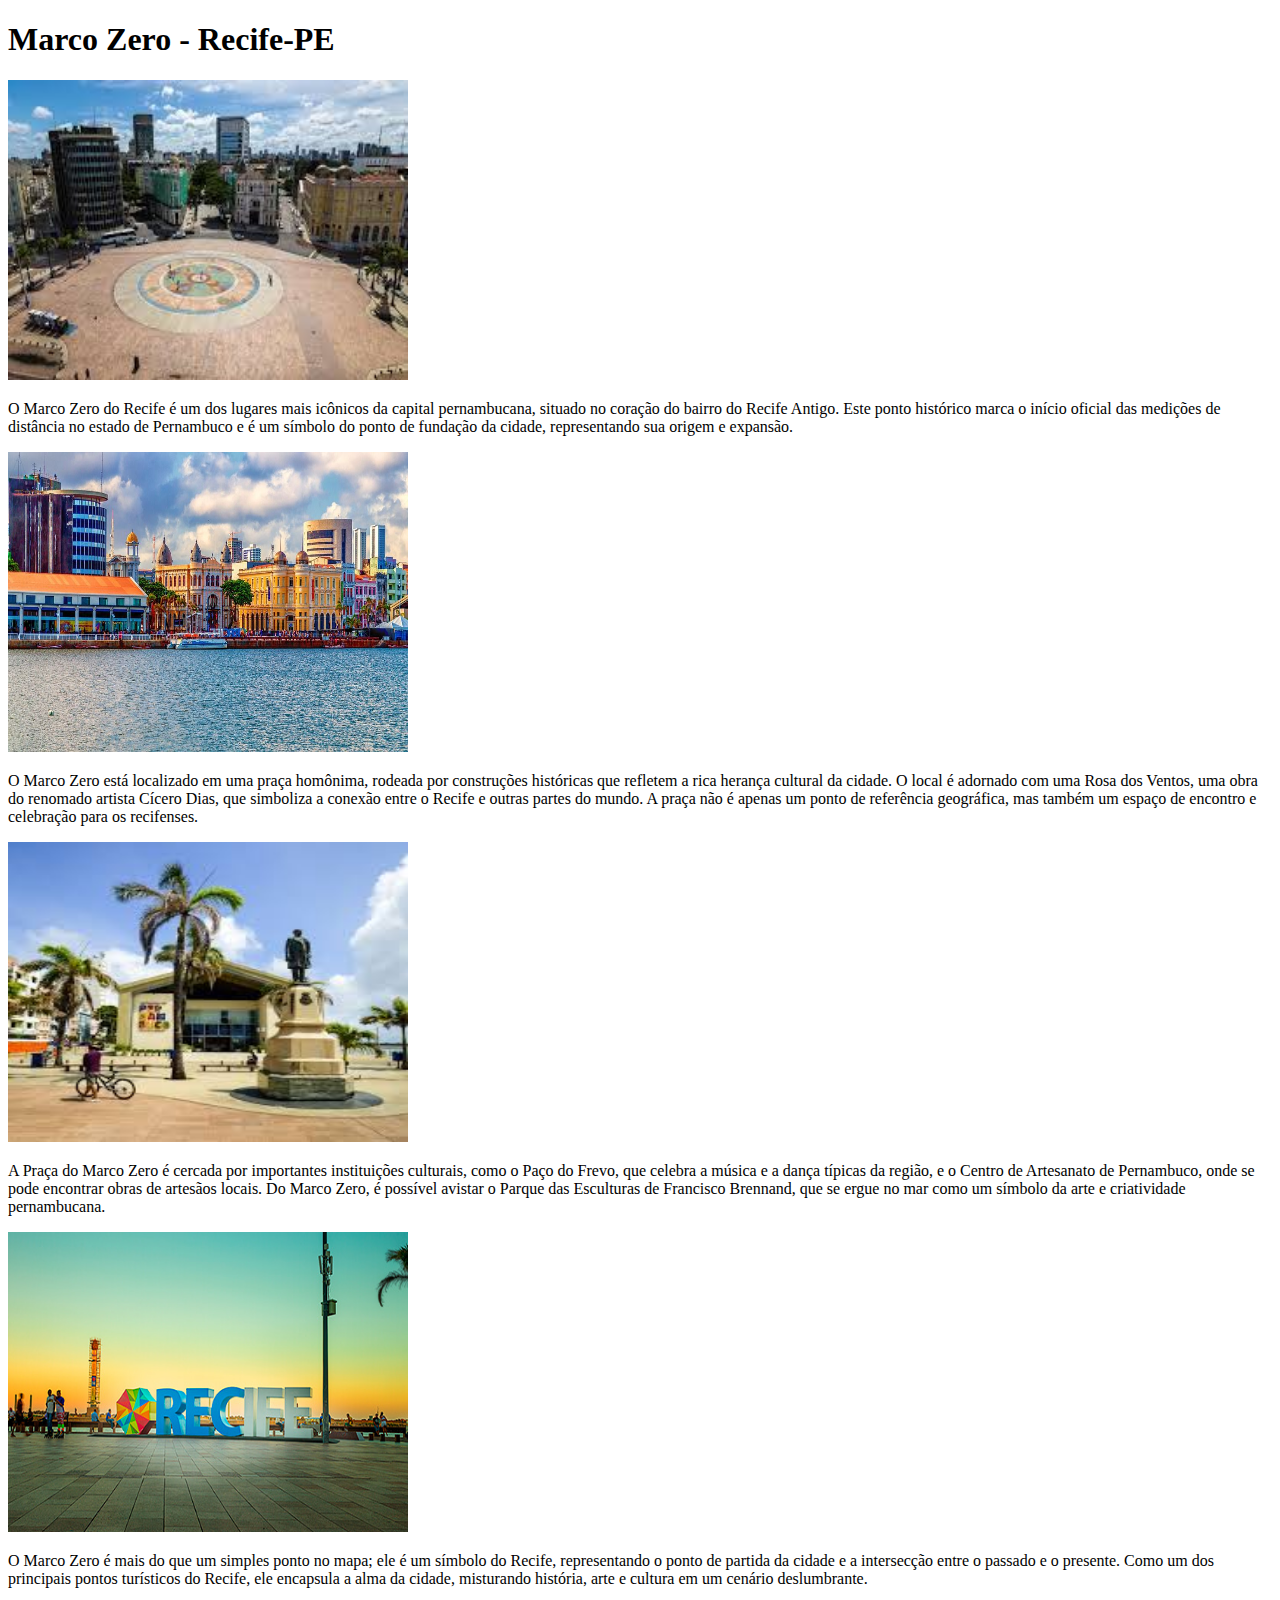
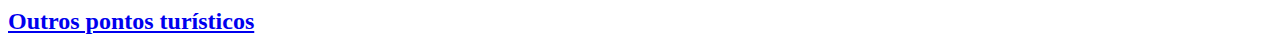
<file: index.html>
<!DOCTYPE html>
<html lang="pt-br">
<head>
    <meta charset="UTF-8">
    <meta name="viewport" content="width=device-width, initial-scale=1.0">
    <title>Marco Zero - Recife-PE</title>
</head>

<body>
    <header>
        <h1>Marco Zero - Recife-PE</h1>
        
    </header>
    <main>
            <section>
                <div>
                <img src="imagens/marco1.jpeg" alt="Imagem do Marco zero" width="400px" height="300px">
                <p>
                    O Marco Zero do Recife é um dos lugares mais icônicos da capital pernambucana, situado no coração do bairro do Recife Antigo. 
                    Este ponto histórico marca o início oficial das medições de distância no estado de Pernambuco e 
                    é um símbolo do ponto de fundação da cidade, representando sua origem e expansão.</p>
                </div>

                <div>
                    <img src="imagens/marco2.jpg" alt="Imagem do Marco zero" width="400px" height="300px">
                    <p>
                        O Marco Zero está localizado em uma praça homônima, rodeada por construções históricas que refletem a rica herança cultural da cidade. O local é adornado com uma Rosa dos Ventos, uma obra do renomado artista Cícero Dias, que simboliza a conexão entre o Recife e 
                        outras partes do mundo. A praça não é apenas um ponto de referência geográfica, mas também um espaço de encontro e celebração para os recifenses.</p>
                </div>
                <div>
                    <img src="imagens/marco3.jpeg" alt="Imagem do Marco zero" width="400px" height="300px">
                    <p>
                        A Praça do Marco Zero é cercada por importantes instituições culturais, como o Paço do Frevo, que celebra a música e a dança típicas da região, e o Centro de Artesanato de Pernambuco, onde se pode encontrar obras de artesãos locais. Do Marco Zero, é possível avistar o Parque das Esculturas de Francisco Brennand, que se ergue no mar como um símbolo da arte e criatividade pernambucana.</p>
                </div>
                <div>
                    <img src="imagens/marco4.jpg" alt="Imagem do Marco zero" width="400px" height="300px">
                    <p>
                        O Marco Zero é mais do que um simples ponto no mapa; ele é um símbolo do Recife, representando o ponto de partida da cidade e a intersecção entre o passado e o presente. Como um dos principais pontos turísticos do Recife, ele encapsula a alma da cidade, misturando história, arte e cultura em um cenário deslumbrante.</p>
                </div>
            </section>
    </main>
    <footer>
        <a href="outros_pontos.html"><h2>Outros pontos turísticos</h2></a>
    </footer>
</body>
</html>
</file>
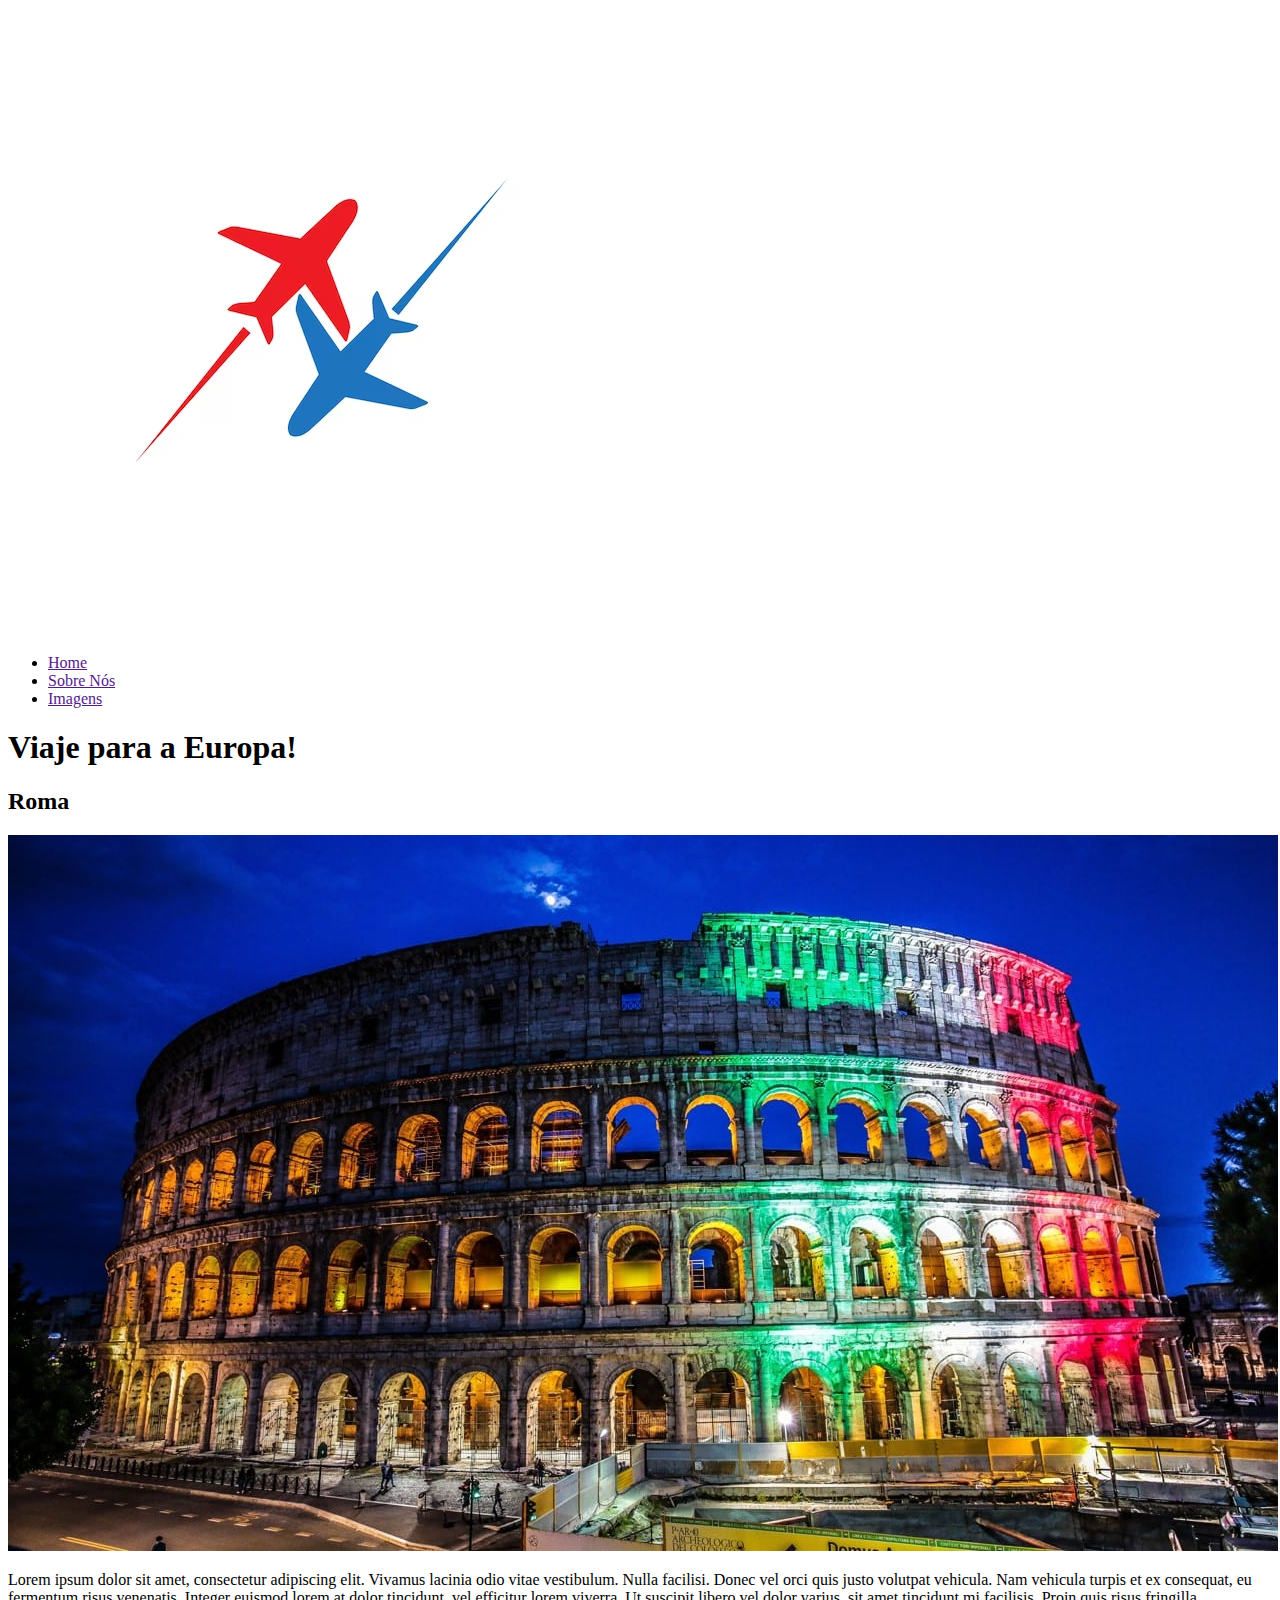
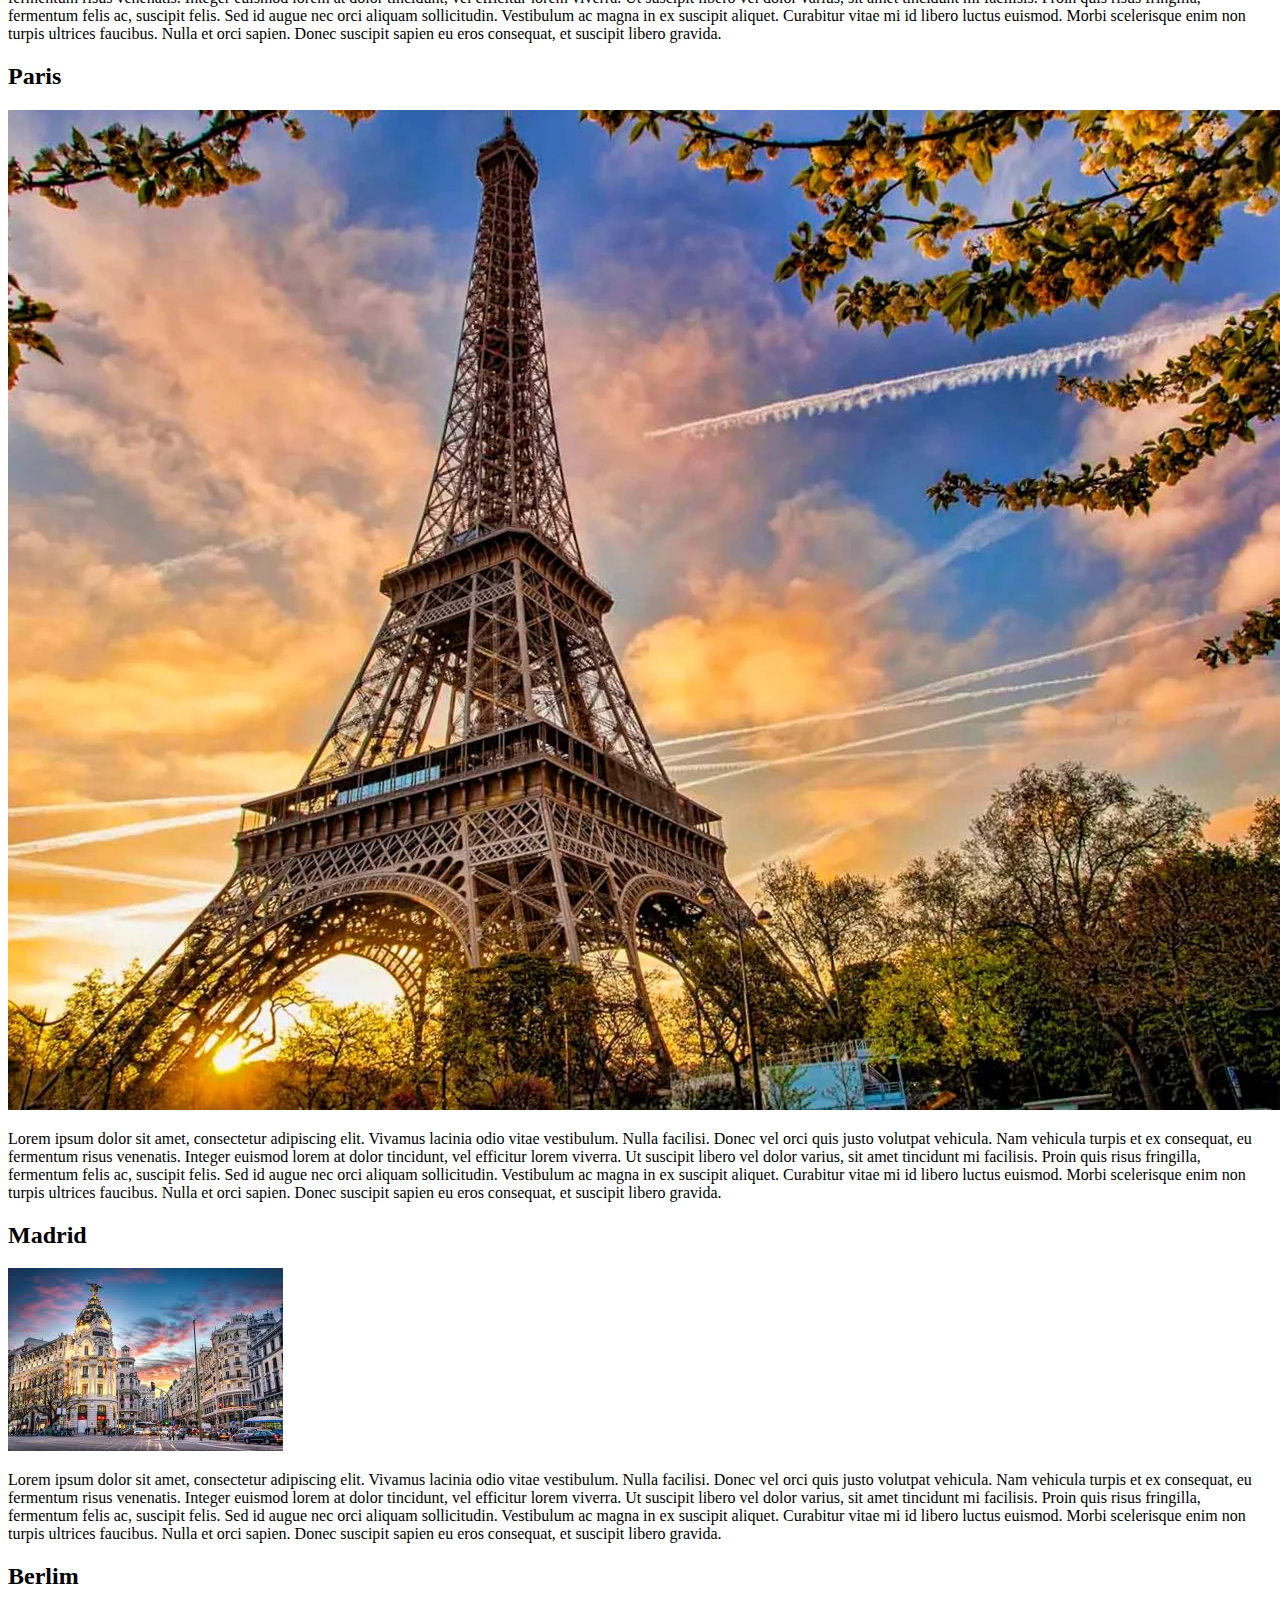
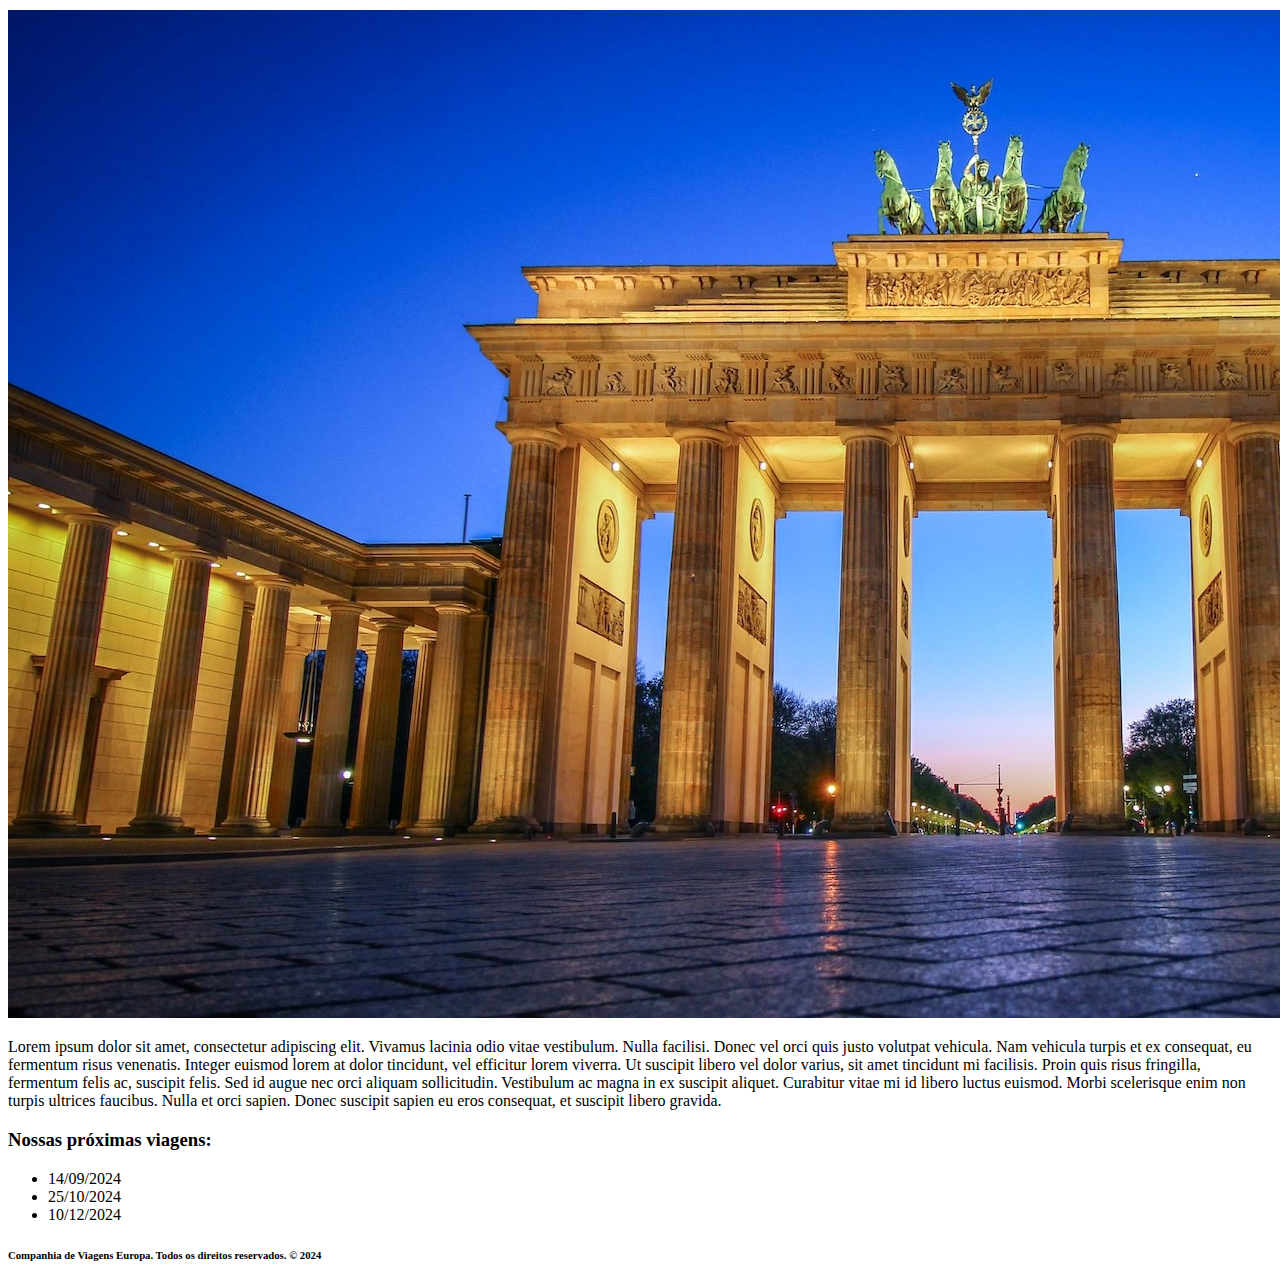
<file: lugaresEuropa/index.html>
<!DOCTYPE html>
<html lang="pt-br">
<head>
    <meta charset="UTF-8">
    <meta name="viewport" content="width=device-width, initial-scale=1.0">
    <title>Lugares Turísticos na Europa</title>
</head>
<body>
    <header>
        <span><img src="imagens/logo.avif" alt="logo"></span>
        <nav>
            <ul>
                <li>
                    <a href="">Home</a>
                    
                </li>
                <li>
                    <a href="">Sobre Nós</a>
                    
                </li>
                <li>
                    <a href="">Imagens</a>
                    
                </li>
            </ul>
        </nav>
    </header>
    <h1>Viaje para a Europa!</h1>
    <section>
        <h2>Roma</h2>
        <img src="imagens/roma.jpg" alt="roma">
        <p>Lorem ipsum dolor sit amet, consectetur adipiscing elit. Vivamus lacinia odio vitae vestibulum. Nulla facilisi. Donec vel orci quis justo volutpat vehicula. Nam vehicula turpis et ex consequat, eu fermentum risus venenatis. Integer euismod lorem at dolor tincidunt, vel efficitur lorem viverra. Ut suscipit libero vel dolor varius, sit amet tincidunt mi facilisis. Proin quis risus fringilla, fermentum felis ac, suscipit felis. Sed id augue nec orci aliquam sollicitudin. Vestibulum ac magna in ex suscipit aliquet. Curabitur vitae mi id libero luctus 
            euismod. Morbi scelerisque enim non turpis ultrices faucibus. 
            Nulla et orci sapien. Donec suscipit sapien eu eros consequat, 
            et suscipit libero gravida.</p>
    </section>
    <section>
        <h2>Paris</h2>
        <img src="imagens/paris.webp" alt="paris">
        <p>Lorem ipsum dolor sit amet, consectetur adipiscing elit. Vivamus lacinia odio vitae vestibulum. Nulla facilisi. Donec vel orci quis justo volutpat vehicula. Nam vehicula turpis et ex consequat, eu fermentum risus venenatis. Integer euismod lorem at dolor tincidunt, vel efficitur lorem viverra. Ut suscipit libero vel dolor varius, sit amet tincidunt mi facilisis. Proin quis risus fringilla, fermentum felis ac, suscipit felis. Sed id augue nec orci aliquam sollicitudin. Vestibulum ac magna in ex suscipit aliquet. Curabitur vitae mi id libero luctus 
            euismod. Morbi scelerisque enim non turpis ultrices faucibus. 
            Nulla et orci sapien. Donec suscipit sapien eu eros consequat, 
            et suscipit libero gravida.</p>
    </section>
    <section>
        <h2>Madrid</h2>
        <img src="imagens/madrid.jpeg" alt="madrid">
        <p>Lorem ipsum dolor sit amet, consectetur adipiscing elit. Vivamus lacinia odio vitae vestibulum. Nulla facilisi. Donec vel orci quis justo volutpat vehicula. Nam vehicula turpis et ex consequat, eu fermentum risus venenatis. Integer euismod lorem at dolor tincidunt, vel efficitur lorem viverra. Ut suscipit libero vel dolor varius, sit amet tincidunt mi facilisis. Proin quis risus fringilla, fermentum felis ac, suscipit felis. Sed id augue nec orci aliquam sollicitudin. Vestibulum ac magna in ex suscipit aliquet. Curabitur vitae mi id libero luctus 
            euismod. Morbi scelerisque enim non turpis ultrices faucibus. 
            Nulla et orci sapien. Donec suscipit sapien eu eros consequat, 
            et suscipit libero gravida.</p>
    </section>
    <section>
        <h2>Berlim</h2>
        <img src="imagens/berlim.jpg" alt="berlim">
        <p>Lorem ipsum dolor sit amet, consectetur adipiscing elit. Vivamus lacinia odio vitae vestibulum. Nulla facilisi. Donec vel orci quis justo volutpat vehicula. Nam vehicula turpis et ex consequat, eu fermentum risus venenatis. Integer euismod lorem at dolor tincidunt, vel efficitur lorem viverra. Ut suscipit libero vel dolor varius, sit amet tincidunt mi facilisis. Proin quis risus fringilla, fermentum felis ac, suscipit felis. Sed id augue nec orci aliquam sollicitudin. Vestibulum ac magna in ex suscipit aliquet. Curabitur vitae mi id libero luctus 
            euismod. Morbi scelerisque enim non turpis ultrices faucibus. 
            Nulla et orci sapien. Donec suscipit sapien eu eros consequat, 
            et suscipit libero gravida.</p>
    </section>
    <aside>
        <section>
            <h3>Nossas próximas viagens:</h3>
            <ul>
                <li>
                    14/09/2024
                </li>
                <li>
                    25/10/2024
                </li>
                <li>
                    10/12/2024
                </li>
            </ul>
        </section>
    </aside>
    <footer>
        <section>
            <h6>Companhia de Viagens Europa.  Todos os direitos reservados. &copy; 2024</h6>
        </section>
    </footer>
</body>
</html>
</file>
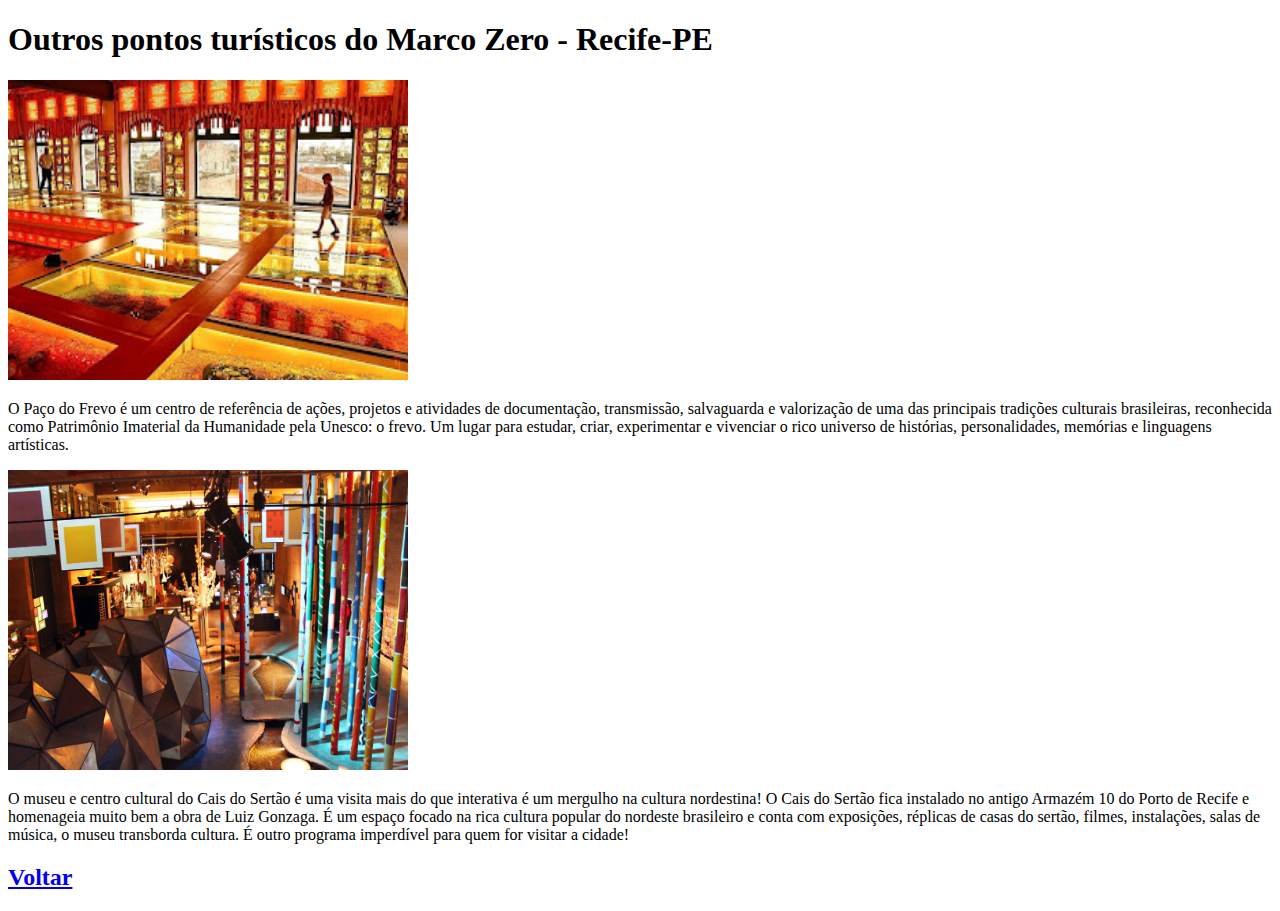
<file: outros_pontos.html>
<!DOCTYPE html>
<html lang="pt-br">
<head>
    <meta charset="UTF-8">
    <meta name="viewport" content="width=device-width, initial-scale=1.0">
    <title>Marco Zero - Recife-PE</title>
</head>

<body>
    <header>
        <h1>Outros pontos turísticos do Marco Zero - Recife-PE</h1>
        
    </header>
    <main>
            <section>
                <div>
                <img src="imagens/pacoFrevo.jpg" alt="Imagem do Paço do Frevo" width="400px" height="300px">
                <p>
                    O Paço do Frevo é um centro de referência de ações, projetos e atividades de documentação, transmissão, salvaguarda e valorização de uma das principais tradições culturais brasileiras, reconhecida como Patrimônio Imaterial da Humanidade pela Unesco: o frevo. Um lugar para estudar, criar, experimentar e vivenciar o rico universo de histórias, personalidades, memórias e linguagens artísticas.</p>
                </div>

                <div>
                    <img src="imagens/cais-do-sertão-museu.jpg" alt="Imagem do Cais do Sertão" width="400px" height="300px">
                    <p>
                        O museu e centro cultural do Cais do Sertão é uma visita mais do que interativa é um mergulho na cultura nordestina! O Cais do Sertão fica instalado no antigo Armazém 10 do Porto de Recife e homenageia muito bem a obra de Luiz Gonzaga. É um espaço focado na rica cultura popular do nordeste brasileiro e conta com exposições, réplicas de casas do sertão, filmes, instalações, salas de música, o museu transborda cultura. É outro programa imperdível para quem for visitar a cidade!</p>
                </div>
            
            </section>
    </main>
    <footer>
        <a href="index.html"><h2>Voltar</h2></a>
    </footer>
</body>
</html>
</file>
